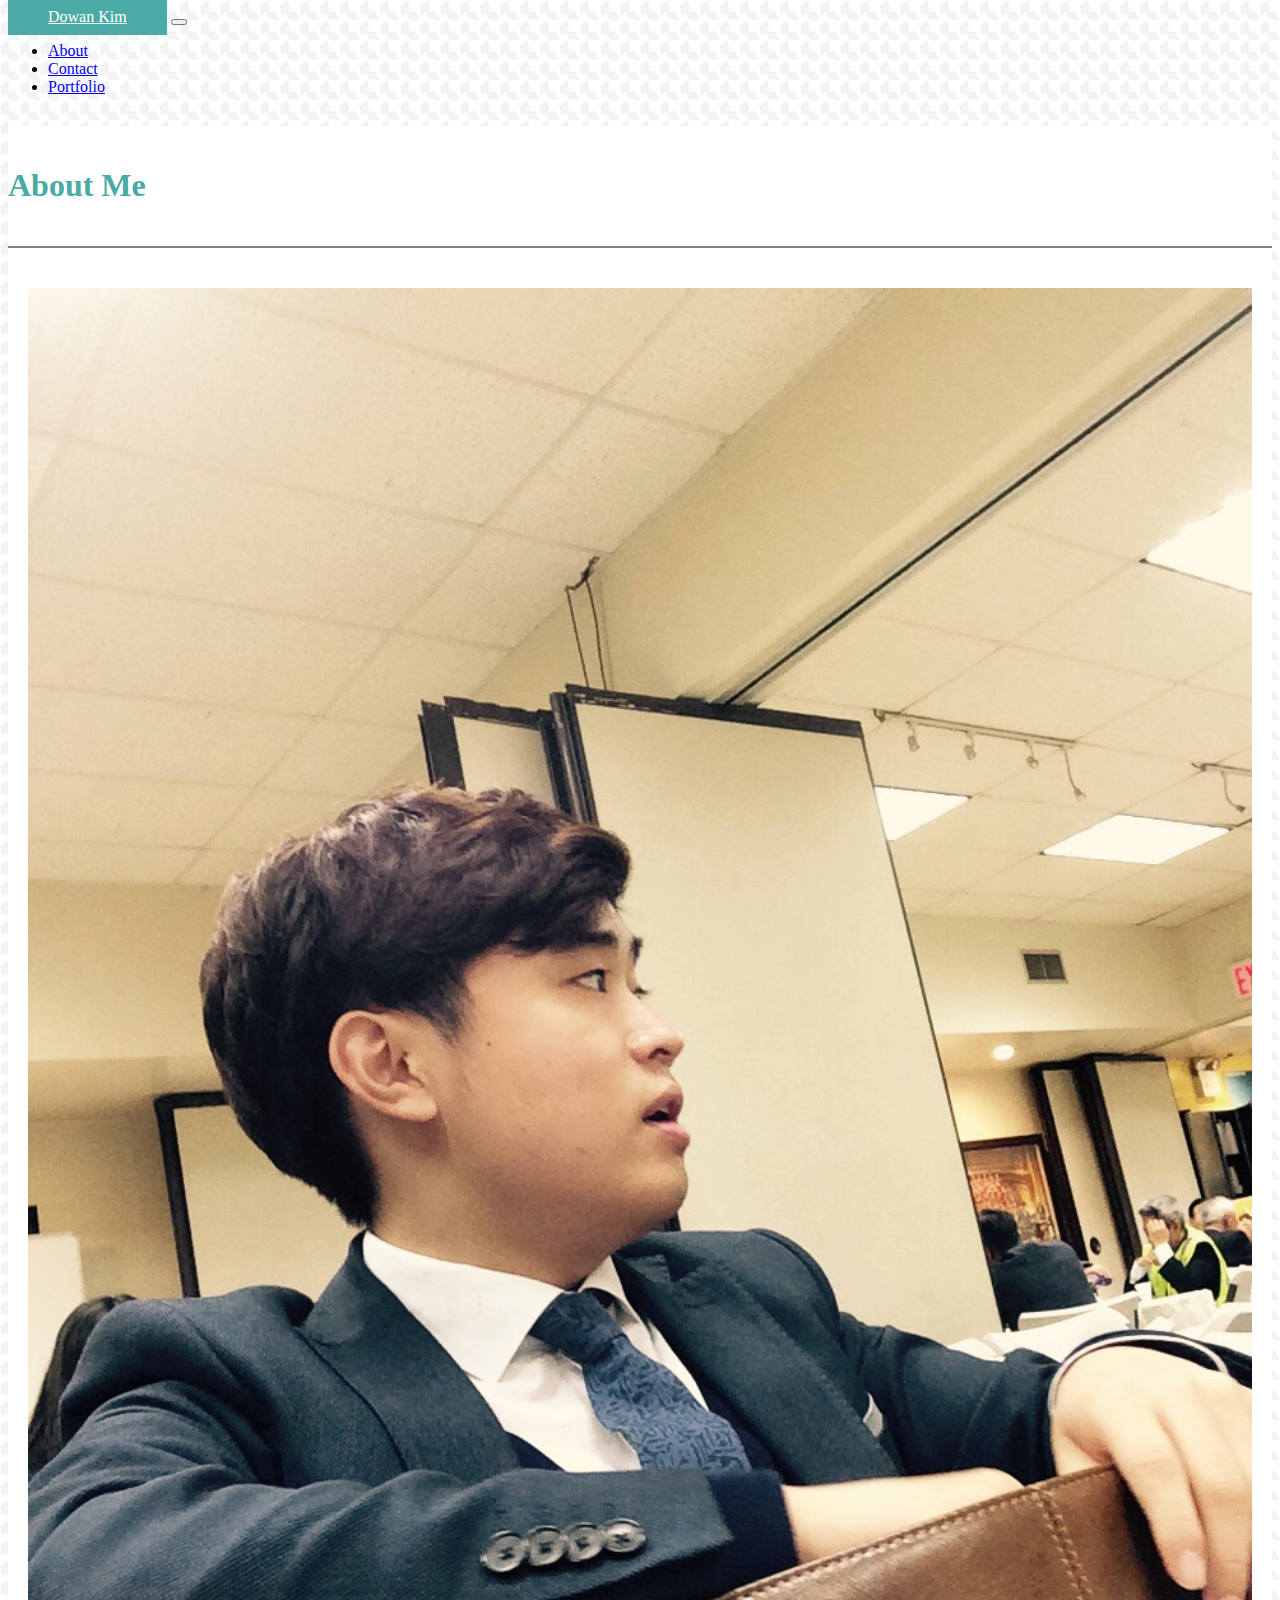
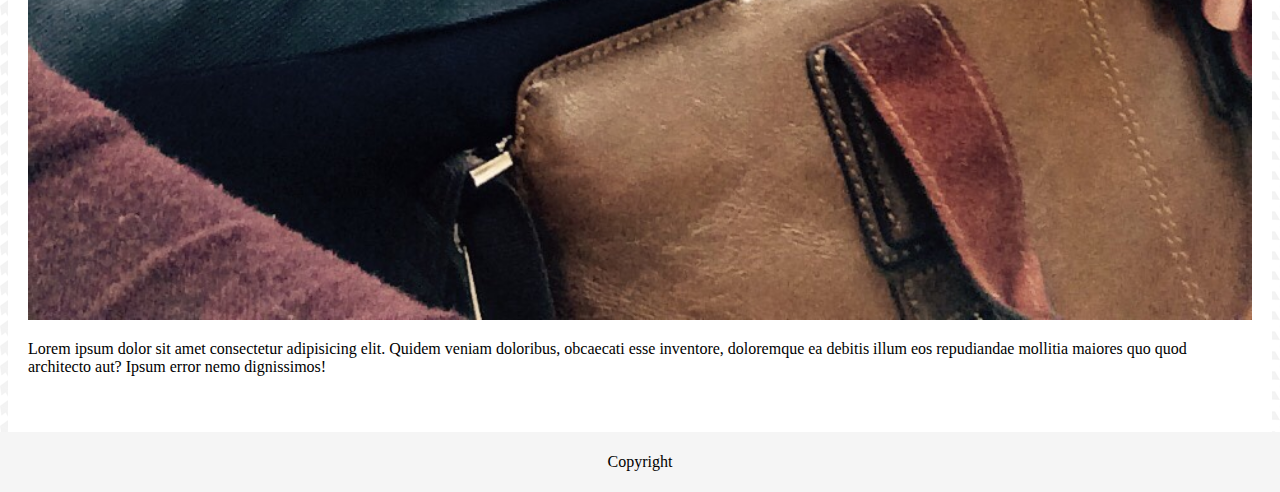
<file: index.html>
<!DOCTYPE html>
<html lang="en">

<head>
    <meta charset="UTF-8">
    <meta name="viewport" content="width=device-width, initial-scale=1.0">
    <meta http-equiv="X-UA-Compatible" content="ie=edge">
    <title>Document</title>
    <link rel="stylesheet" href="https://stackpath.bootstrapcdn.com/bootstrap/4.2.1/css/bootstrap.min.css" integrity="sha384-GJzZqFGwb1QTTN6wy59ffF1BuGJpLSa9DkKMp0DgiMDm4iYMj70gZWKYbI706tWS"
        crossorigin="anonymous">
    <link rel="stylesheet" href="assets/css/style.css" type="text/css">
</head>

<body>
    <nav class="navbar navbar-expand-lg navbar-light bg-light">
        <a class="navbar-brand" id="fontcolor" href="#">Dowan Kim</a>
        <button class="navbar-toggler" type="button" data-toggle="collapse" data-target="#navbarSupportedContent"
            aria-controls="navbarSupportedContent" aria-expanded="false" aria-label="Toggle navigation">
            <span class="navbar-toggler-icon"></span>
        </button>

        <div class="collapse navbar-collapse" id="navbarSupportedContent">
            <ul class="navbar-nav offset-md-10">
                <li class="nav-item">
                    <a class="nav-link" href="index.html">About</a>
                </li>
                <li class="nav-item">
                    <a class="nav-link" href="contact.html">Contact</a>
                </li>
                <li class="nav-item">
                    <a class="nav-link" href="portfolio.html">Portfolio</a>
                </li>
            </ul>
        </div>
    </nav>
    <div class="container" id="whiteBC">
        <div class="row">
            <div class="col-sm-8">
                <div class="page-header">
                    <h1>About Me</h1>
                </div>
            </div>
        <div class="row" id="contentAbout">
            <div class="col-sm-2">
                <img class="thumbnail" src="assets/images/Me.jpeg" alt="...">
            </div>
            <div class="col-sm-6">
                <div class="caption">
                    <p>Lorem ipsum dolor sit amet consectetur adipisicing elit. Quidem veniam doloribus,
                        obcaecati esse inventore, doloremque ea debitis illum eos repudiandae mollitia
                        maiores quo quod architecto aut? Ipsum error nemo dignissimos!</p>
                </div>
            </div>
            <div class="col-sm-4">
                <div class="empty">
                    
                </div>
            </div>
        </div>   
    </div>
    <footer class="footer">
        <div class="container">
            <span class="text-muted">Copyright</span>
        </div>
    </footer>
</body>

</html>
</file>
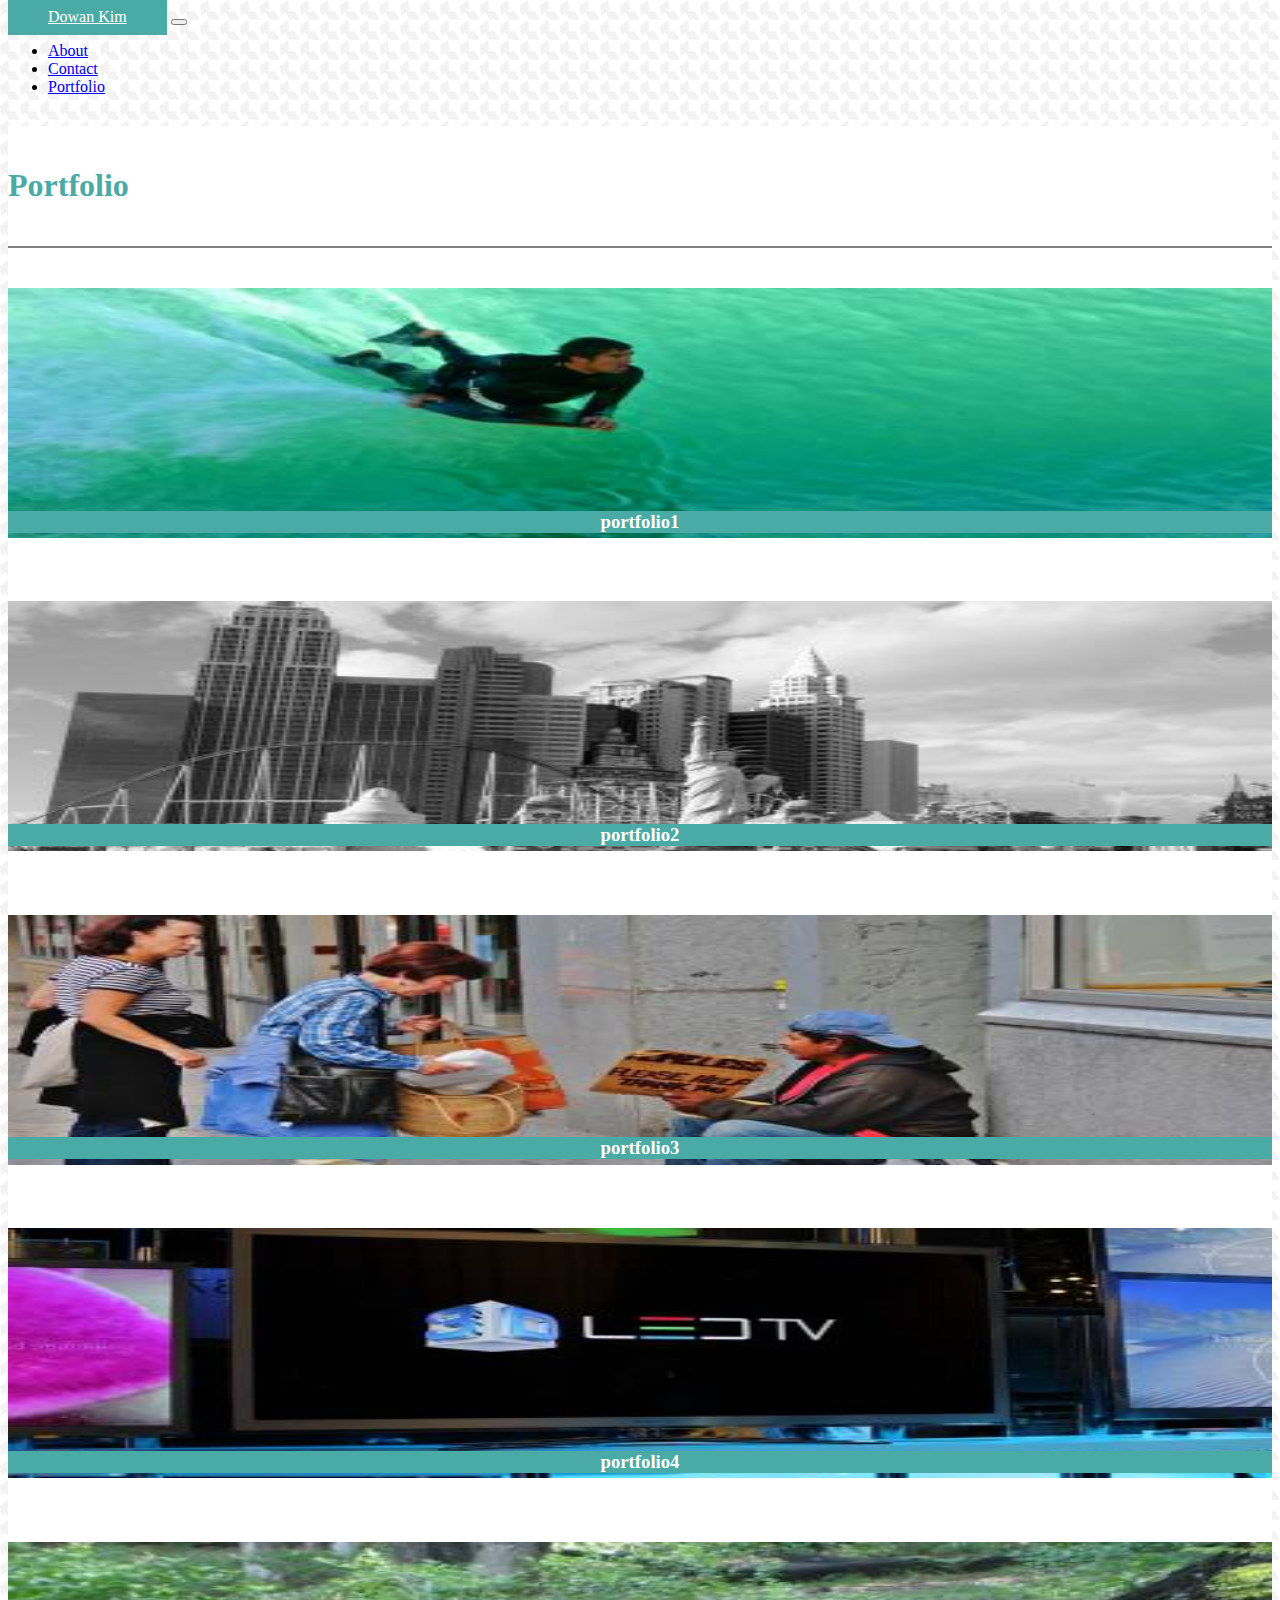
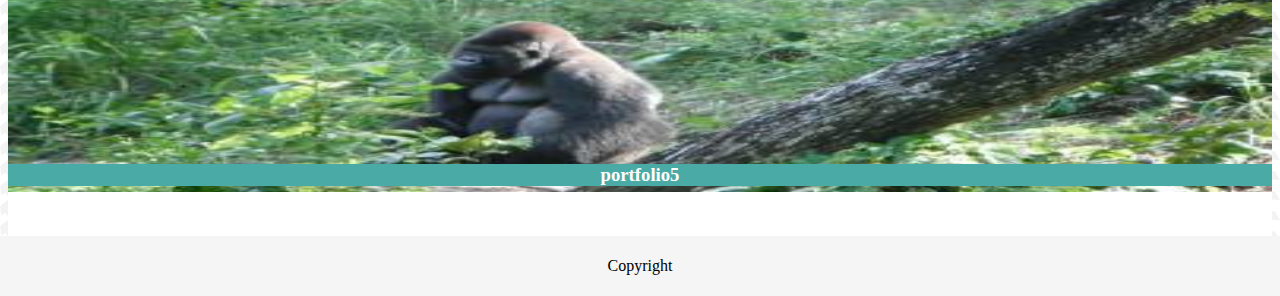
<file: portfolio.html>
<!DOCTYPE html>
<html lang="en">

<head>
    <meta charset="UTF-8">
    <meta name="viewport" content="width=device-width, initial-scale=1.0">
    <meta http-equiv="X-UA-Compatible" content="ie=edge">
    <title>Document</title>
    <link rel="stylesheet" href="https://stackpath.bootstrapcdn.com/bootstrap/4.2.1/css/bootstrap.min.css" integrity="sha384-GJzZqFGwb1QTTN6wy59ffF1BuGJpLSa9DkKMp0DgiMDm4iYMj70gZWKYbI706tWS"
        crossorigin="anonymous">
    <link rel="stylesheet" href="assets/css/style.css" type="text/css">
</head>

<body>
    <nav class="navbar navbar-expand-lg navbar-light bg-light">
        <a class="navbar-brand" id="fontcolor" href="#">Dowan Kim</a>
        <button class="navbar-toggler" type="button" data-toggle="collapse" data-target="#navbarSupportedContent"
            aria-controls="navbarSupportedContent" aria-expanded="false" aria-label="Toggle navigation">
            <span class="navbar-toggler-icon"></span>
        </button>

        <div class="collapse navbar-collapse" id="navbarSupportedContent">
            <ul class="navbar-nav offset-md-10">
                <li class="nav-item" >
                    <a class="nav-link" href="index.html">About</a>
                </li>
                <li class="nav-item">
                    <a class="nav-link" href="contact.html">Contact</a>
                </li>
                <li class="nav-item">
                    <a class="nav-link" href="portfolio.html">Portfolio</a>
                </li>
            </ul>
        </div>
    </nav>
    <div class="container" id="whiteBC">
        <div class="row">
            <div class="col-sm-8">
                <div class="page-header">
                    <h1>Portfolio</h1>
                </div>
            </div>
        </div>
        <div class="row" id="contentPF">
            <div class="col-sm-4">
                <img class="thumbnail" id="portfoliopic" src="assets/images/portfolio1.jpeg" alt="...">
                <div class="caption" id="portfolioCaption">
                    <h3>portfolio1</h3>
                </div>
            </div>
            <div class="col-sm-4">
                <img class="thumbnail" id="portfoliopic" src="assets/images/portfolio2.jpeg" alt="...">
                <div class="caption" id="portfolioCaption">
                    <h3>portfolio2</h3>
                </div>
            </div>
            <div class="col-sm-4">
                <div class="empty">
                    
                </div>
            </div>         
        </div>
        <div class="row" id="contents">
            <div class="col-sm-4">
                <img class="thumbnail" id="portfoliopic" src="assets/images/portfolio3.jpeg" alt="...">
                <div class="caption" id="portfolioCaption">
                    <h3>portfolio3</h3>
                </div>
            </div>
            <div class="col-sm-4">
                <img class="thumbnail"  id="portfoliopic" src="assets/images/portfolio4.jpeg" alt="...">
                <div class="caption" id="portfolioCaption">
                    <h3>portfolio4</h3>
                </div>
            </div>
        </div>
        <div class="row" id="contents">
            <div class="col-sm-4">
                <img class="thumbnail" id="portfoliopic" src="assets/images/portfolio5.jpeg" alt="...">
                <div class="caption" id="portfolioCaption">
                    <h3>portfolio5</h3>
                </div>
            </div>
        </div>
    </div>
    <footer class="footer">
        <div class="container">
            <span class="text-muted">Copyright</span>
        </div>
    </footer>
</body>

</html>
</file>
<file: assets/css/style.css>
html {
        position: relative;
        min-height: 100%;
    }
    body {
        /* Margin bottom by footer height */
        margin-bottom: 60px;
        background-image: url(../images/houndstooth-pattern.png);

    }
    nav {
        width: 100%;
    }
    h3 {
        text-align: center;
        background-color: #4aaaa5;
        color: #ffffff;
    }
    .page-header{
        color: #4aaaa5;
        padding: 20px 0;
        border-bottom: 2px solid grey;
    }
    .navbar-brand {
        background-color: #4aaaa5;
        padding: 10px 40px;
    }
    #fontcolor {
        color: #ffffff;

    }
    .thumbnail{
        width: 100%;
    }
    #contentAbout{
        padding: 40px 20px;
    }
    #contentPF{
        padding-top: 40px;
    }
    #contentCT {
        padding-top: 40px;
    }
    #whiteBC{
        background-color: #ffffff;
        margin: 30px auto;
    }
    #portfolioCaption {
        position: relative;
        bottom: 50px;
        width: 100%;
    
    }
    #portfoliopic {
        width: 100%;
        height: 250px;
    }
    .footer {
        position: absolute;
        bottom: 0;
        left: 0;
        width: 100%;
        /* Set the fixed height of the footer here */
        height: 60px;
        line-height: 60px; /* Vertically center the text there */
        background-color: #f5f5f5;
        text-align: center;
    }
    .empty {
        background-color: none;
    }



    @include media-breakpoint-up(xs) { 
       
    }
    @include media-breakpoint-up(sm) { 
       

    }
    @include media-breakpoint-up(md) { 
        #sidebar{
            display: none;
        }
        body {
            margin: 20px 40px;
        }

    }
}
</file>
